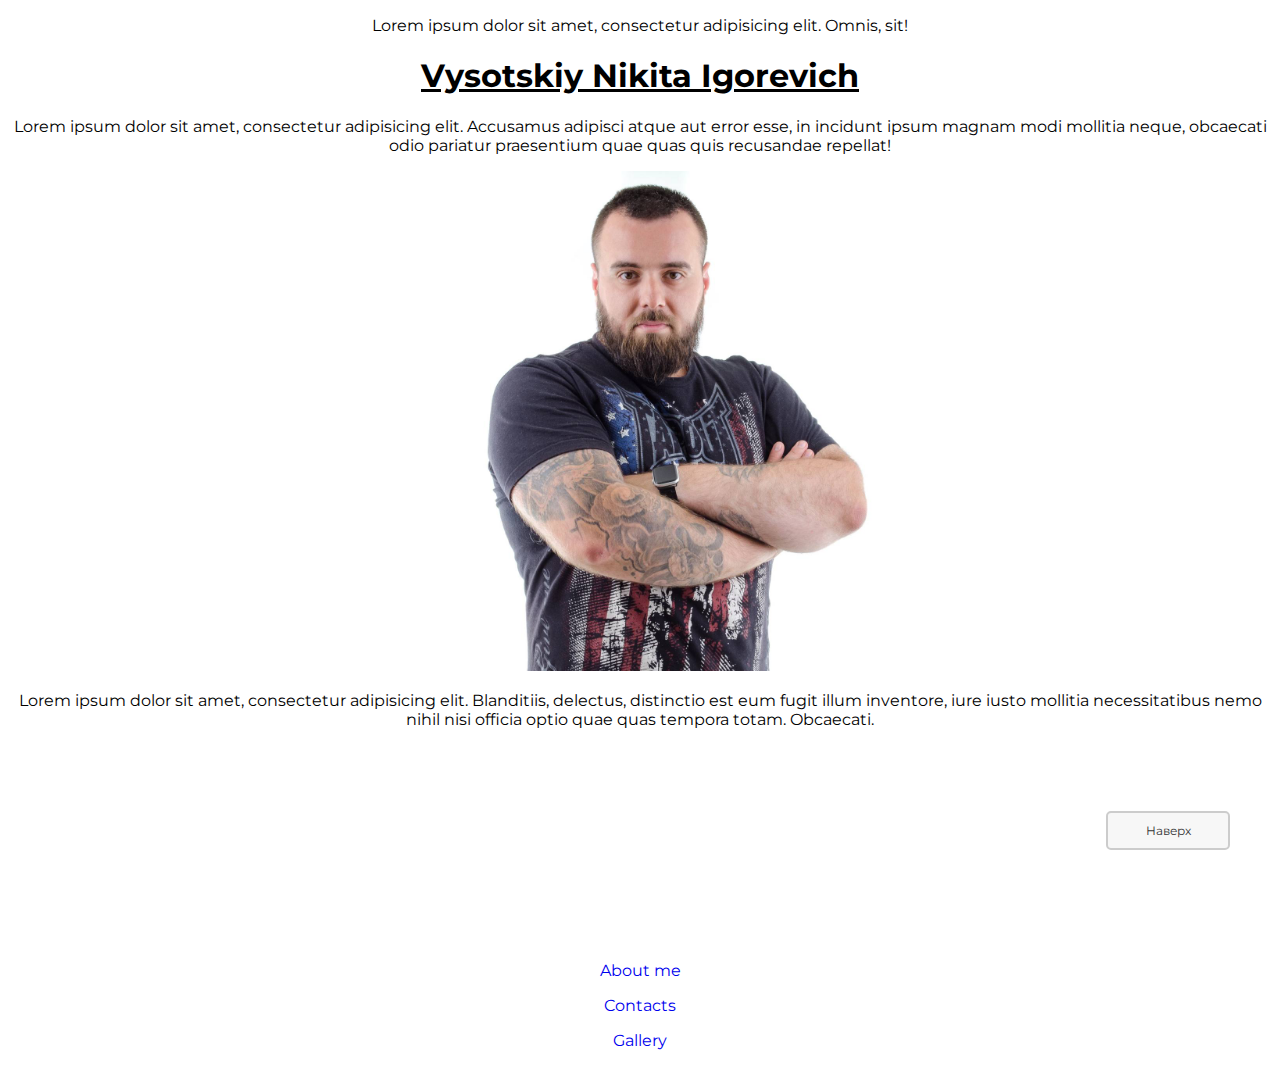
<file: index.html>
<!doctype html>
<html lang="en">
<head>
  <meta charset="UTF-8">
  <meta name="viewport"
        content="width=device-width, user-scalable=no, initial-scale=1.0, maximum-scale=1.0, minimum-scale=1.0">
  <meta http-equiv="X-UA-Compatible" content="ie=edge">
  <link href="styles/index.css" rel="stylesheet" type="text/css">
  <link rel="preconnect" href="https://fonts.googleapis.com">
  <link rel="preconnect" href="https://fonts.gstatic.com" crossorigin>
  <link href="https://fonts.googleapis.com/css2?family=Montserrat:wght@400;600&display=swap"
        rel="stylesheet">
  <link rel="icon" href="4690me.ico">
  <title>CV</title>
</head>
<body>
<header>
  <p>Lorem ipsum dolor sit amet, consectetur adipisicing elit. Omnis, sit!</p>
</header>

<section>
  <div class="info">
    <h1 align="center">Vysotskiy Nikita Igorevich</h1>
    <p>Lorem ipsum dolor sit amet, consectetur adipisicing elit. Accusamus adipisci atque aut error
      esse, in incidunt ipsum magnam modi mollitia neque, obcaecati odio pariatur praesentium quae
      quas quis recusandae repellat!</p>
  </div>

  <div class="my_photo">
    <img src="img/me.jpg" width=500 alt="my photo">
  </div>
</section>

<article>
  <p>Lorem ipsum dolor sit amet, consectetur adipisicing elit. Blanditiis, delectus, distinctio est
    eum fugit illum inventore, iure iusto mollitia necessitatibus nemo nihil nisi officia optio quae
    quas tempora totam. Obcaecati.</p>
</article>


<footer>
  <div class="footer">
    <p><a href="pages/about_me.html">About me</a></p>
    <p><a href="pages/contact.html">Contacts</a></p>
    <p><a href="pages/gallery.html">Gallery</a></p>
  </div>
</footer>

<a href="#" title="Вернуться к началу" class="topbutton">Наверх</a>


</body>
</html>
</file>
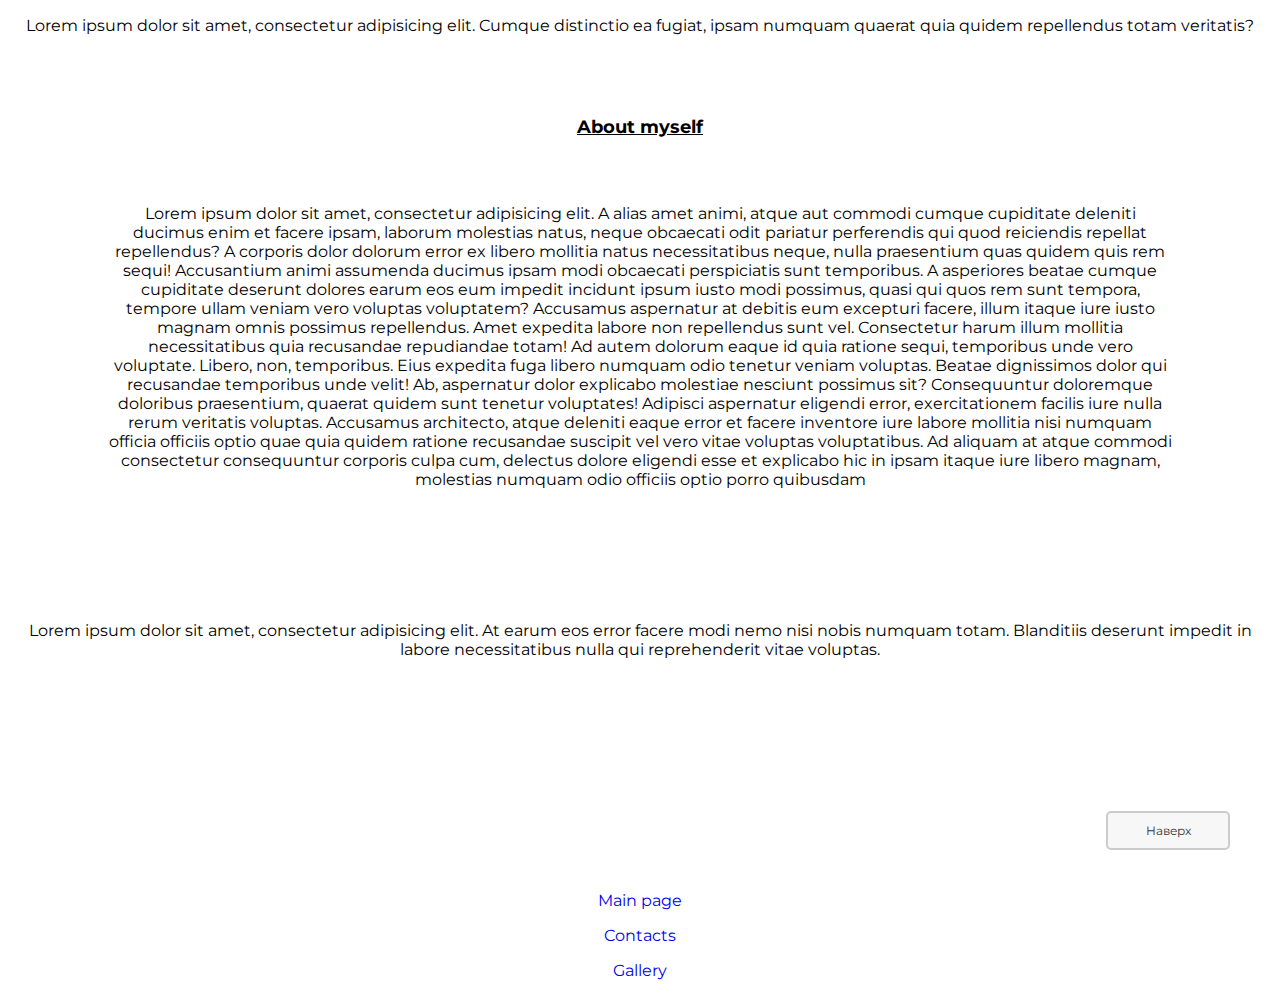
<file: pages/about_me.html>
<!doctype html>
<html lang="en">
<head>
  <meta charset="UTF-8">
  <meta name="viewport"
        content="width=device-width, user-scalable=no, initial-scale=1.0, maximum-scale=1.0, minimum-scale=1.0">
  <meta http-equiv="X-UA-Compatible" content="ie=edge">
  <link href="../styles/index.css" rel="stylesheet" type="text/css">
  <link rel="preconnect" href="https://fonts.googleapis.com">
  <link rel="preconnect" href="https://fonts.gstatic.com" crossorigin>
  <link href="https://fonts.googleapis.com/css2?family=Montserrat:wght@400;600&display=swap"
        rel="stylesheet">
  <link rel="icon" href="../4690me.ico">
  <title>CV</title>
</head>
<body>
<header>
  <p>Lorem ipsum dolor sit amet, consectetur adipisicing elit. Cumque distinctio ea fugiat, ipsam
    numquam quaerat quia quidem repellendus totam veritatis?</p>
</header>


<section>
  <div class="main_info">
    <h2 align="center">
      About myself
    </h2>
    <p class="main_info">
      Lorem ipsum dolor sit amet, consectetur adipisicing elit. A alias amet animi, atque aut
      commodi
      cumque cupiditate deleniti ducimus enim et facere ipsam, laborum molestias natus, neque
      obcaecati odit pariatur perferendis qui quod reiciendis repellat repellendus? A corporis dolor
      dolorum error ex libero mollitia natus necessitatibus neque, nulla praesentium quas quidem
      quis
      rem sequi! Accusantium animi assumenda ducimus ipsam modi obcaecati perspiciatis sunt
      temporibus. A asperiores beatae cumque cupiditate deserunt dolores earum eos eum impedit
      incidunt ipsum iusto modi possimus, quasi qui quos rem sunt tempora, tempore ullam veniam vero
      voluptas voluptatem? Accusamus aspernatur at debitis eum excepturi facere, illum itaque iure
      iusto magnam omnis possimus repellendus. Amet expedita labore non repellendus sunt vel.
      Consectetur harum illum mollitia necessitatibus quia recusandae repudiandae totam! Ad autem
      dolorum eaque id quia ratione sequi, temporibus unde vero voluptate. Libero, non, temporibus.
      Eius expedita fuga libero numquam odio tenetur veniam voluptas. Beatae dignissimos dolor qui
      recusandae temporibus unde velit! Ab, aspernatur dolor explicabo molestiae nesciunt possimus
      sit? Consequuntur doloremque doloribus praesentium, quaerat quidem sunt tenetur voluptates!
      Adipisci aspernatur eligendi error, exercitationem facilis iure nulla rerum veritatis
      voluptas.
      Accusamus architecto, atque deleniti eaque error et facere inventore iure labore mollitia nisi
      numquam officia officiis optio quae quia quidem ratione recusandae suscipit vel vero vitae
      voluptas voluptatibus. Ad aliquam at atque commodi consectetur consequuntur corporis culpa
      cum,
      delectus dolore eligendi esse et explicabo hic in ipsam itaque iure libero magnam, molestias
      numquam odio officiis optio porro quibusdam
    </p>
  </div>
</section>

<article>
  <p>Lorem ipsum dolor sit amet, consectetur adipisicing elit. At earum eos error facere modi nemo
    nisi nobis numquam totam. Blanditiis deserunt impedit in labore necessitatibus nulla qui
    reprehenderit vitae voluptas.</p>
</article>


<footer>
  <div class="footer">
    <p><a href="../index.html">Main page</a></p>
    <p><a href="../pages/contact.html">Contacts</a></p>
    <p><a href="../pages/gallery.html">Gallery</a></p>
  </div>
</footer>

<a href="#" title="Вернуться к началу" class="topbutton">Наверх</a>


</body>
</html>
</file>
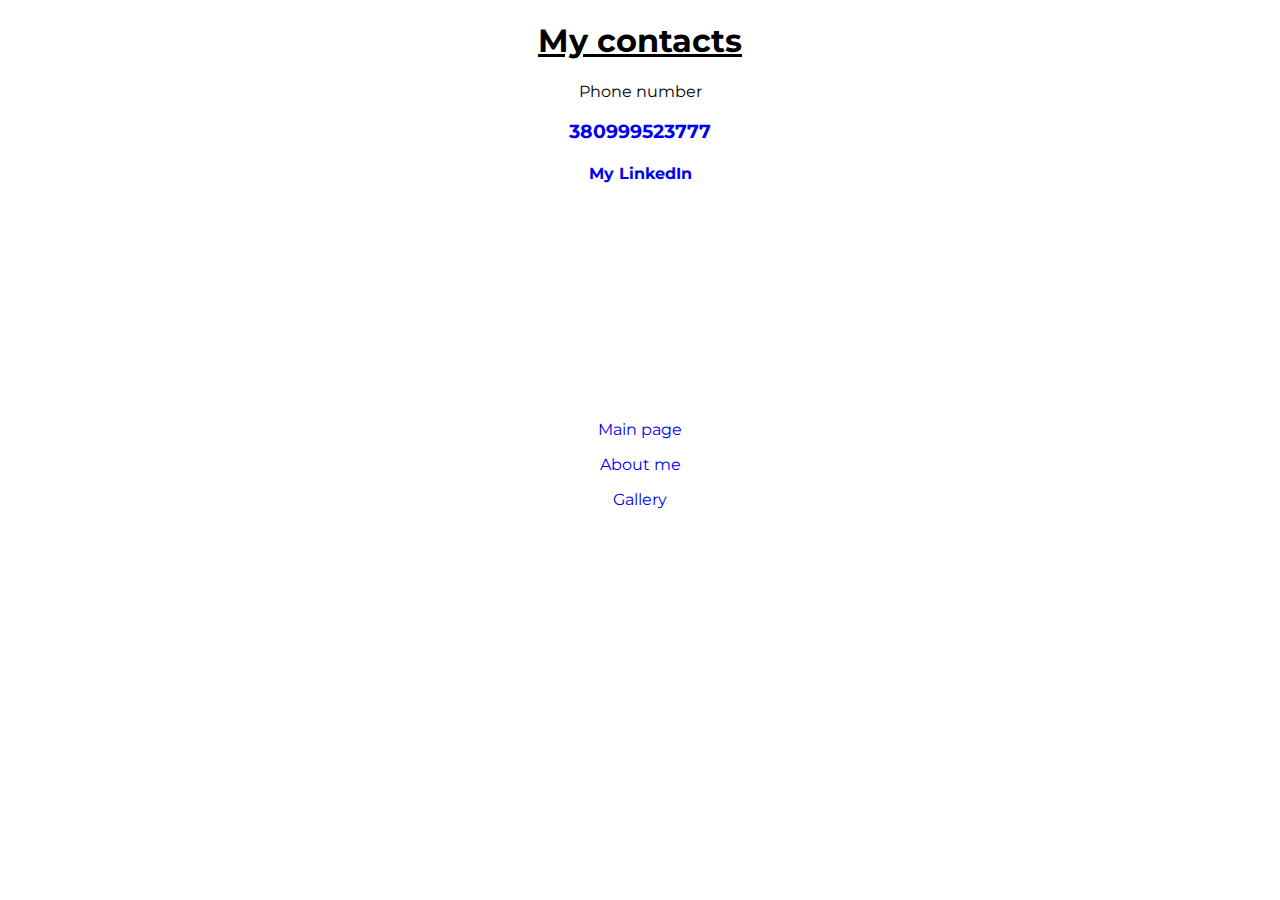
<file: pages/contact.html>
<!doctype html>
<html lang="en">
<head>
  <meta charset="UTF-8">
  <meta name="viewport"
        content="width=device-width, user-scalable=no, initial-scale=1.0, maximum-scale=1.0, minimum-scale=1.0">
  <meta http-equiv="X-UA-Compatible" content="ie=edge">
  <link href="../styles/index.css" rel="stylesheet" type="text/css">
  <link rel="preconnect" href="https://fonts.googleapis.com">
  <link rel="preconnect" href="https://fonts.gstatic.com" crossorigin>
  <link href="https://fonts.googleapis.com/css2?family=Montserrat:wght@400;600&display=swap"
        rel="stylesheet">
  <link rel="icon" href="../4690me.ico">
  <title>CV</title>
</head>

<body>

<h1 align="center">My contacts</h1>

<p>Phone number</p>

<h3 align="center">
    <span>
    <a href="tel:+380999523777">380999523777 </a>
    </span>
</h3>

<h4 align="center">
  <a href="https://www.linkedin.com/in/nikita-vysotskiy-ua/" target="_blank">My LinkedIn</a>
</h4>

<footer>
  <div class="footer">
    <p><a href="../index.html">Main page</a></p>
    <p><a href="../pages/about_me.html">About me</a></p>
    <p><a href="../pages/gallery.html">Gallery</a></p>
  </div>
</footer>

</body>

</html>
</file>
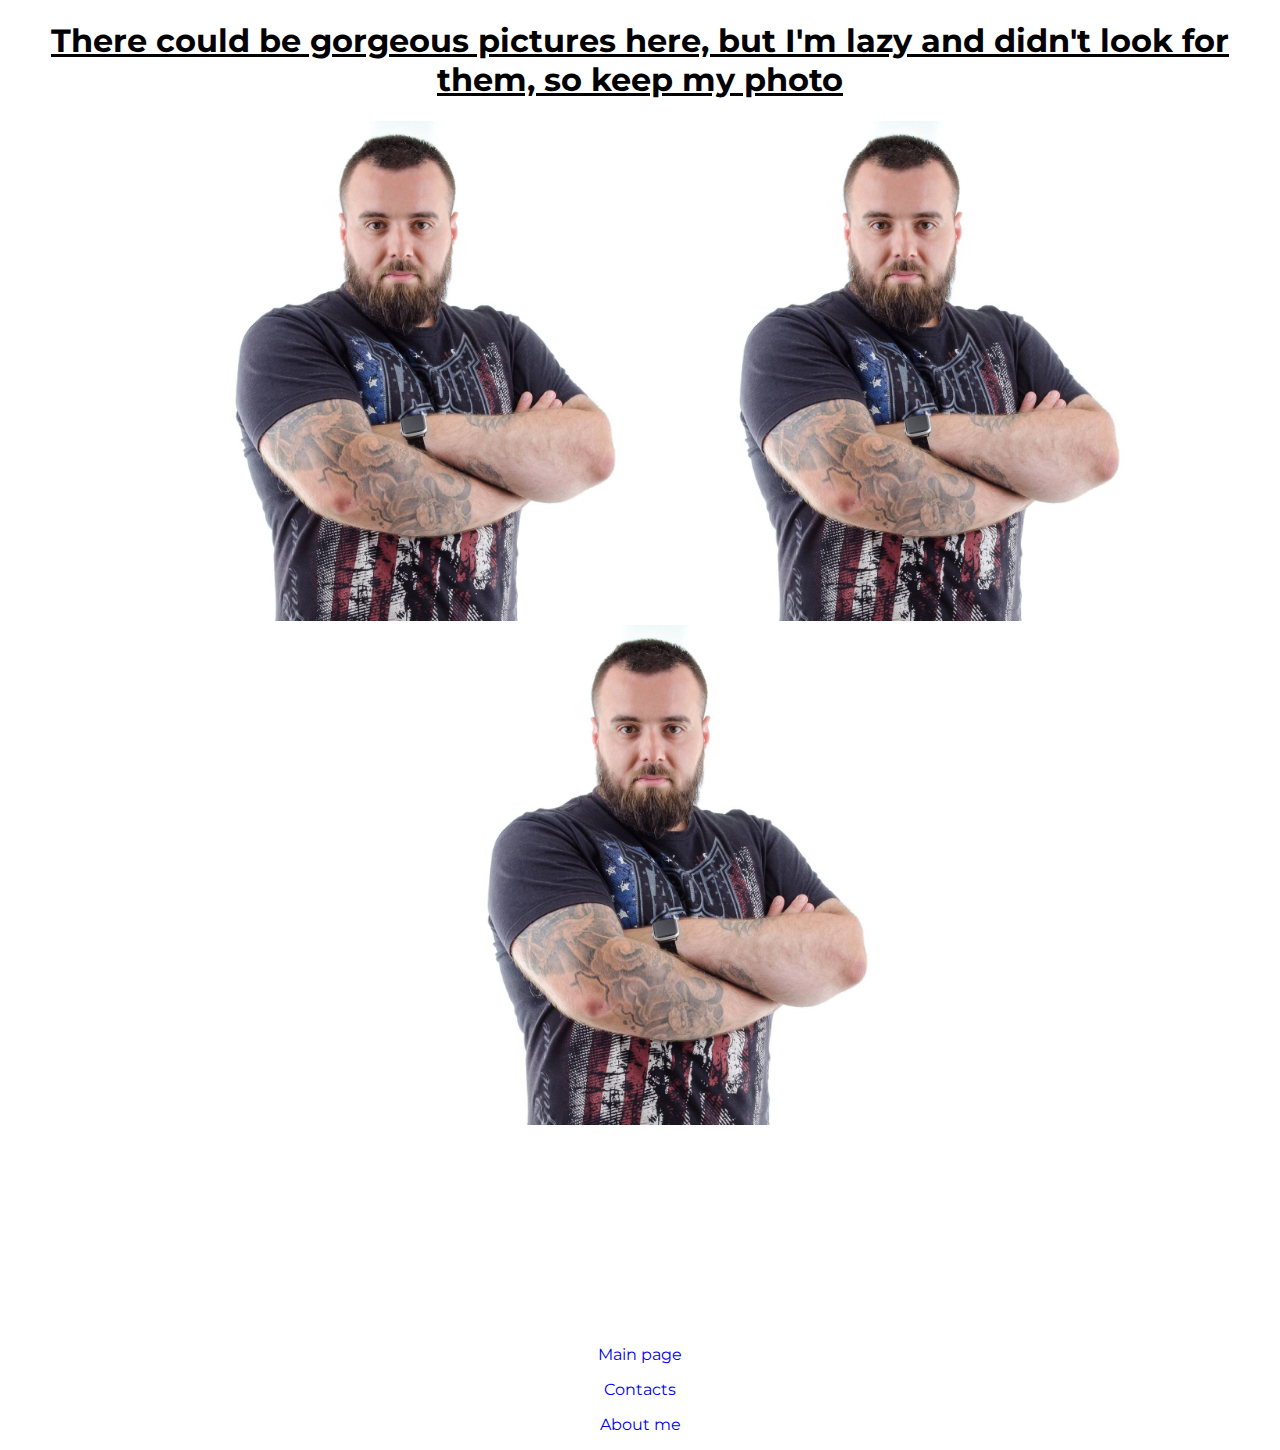
<file: pages/gallery.html>
<!doctype html>
<html lang="en">
<head>
  <meta charset="UTF-8">
  <meta name="viewport"
        content="width=device-width, user-scalable=no, initial-scale=1.0, maximum-scale=1.0, minimum-scale=1.0">
  <meta http-equiv="X-UA-Compatible" content="ie=edge">
  <link href="../styles/index.css" rel="stylesheet" type="text/css">
  <link rel="preconnect" href="https://fonts.googleapis.com">
  <link rel="preconnect" href="https://fonts.gstatic.com" crossorigin>
  <link href="https://fonts.googleapis.com/css2?family=Montserrat:wght@400;600&display=swap"
        rel="stylesheet">
  <link rel="icon" href="../4690me.ico">
  <title>CV</title>
</head>

<body>

<h1 align="center">There could be gorgeous pictures here, but I'm lazy and didn't look for them, so
  keep my photo</h1>

<div class="my_photo">
  <img src="../img/me.jpg" width=500 alt="my photo">
  <img src="../img/me.jpg" width=500 alt="my photo">
  <img src="../img/me.jpg" width=500 alt="my photo">
</div>

<footer>
  <div class="footer">
    <p><a href="../index.html">Main page</a></p>
    <p><a href="../pages/contact.html">Contacts</a></p>
    <p><a href="../pages/about_me.html">About me</a></p>
  </div>
</footer>

</body>

</html>
</file>
<file: styles/index.css>
* {
  font-family: 'Montserrat', sans-serif;
}

a {
  text-decoration: none;
}

.my_photo {
  text-align: center;
}

h1 {
  text-decoration: underline;
}

h2  {
  font-size: 18px;
  text-decoration: underline;
}

.footer {
  text-align: center;
  padding: 200px 0 0 0;
}

p {
  font-size: 16px;
  text-align: center;
}

.main_info {
  padding: 50px;
}

.info {
  text-align: right;
}

.about_me {
  text-align: center;
  padding: 50px;
}

i {
  font-size: 16px;
}

.topbutton {
  width:100px;
  border:2px solid #ccc;
  background:#f7f7f7;
  text-align:center;
  padding:10px;
  position:fixed;
  bottom:50px;
  right:50px;
  cursor:pointer;
  color:#333;
  font-size:12px;
  border-radius: 5px;
  -moz-border-radius: 5px;
  -webkit-border-radius: 5px;
  -khtml-border-radius: 5px;
}
</file>
